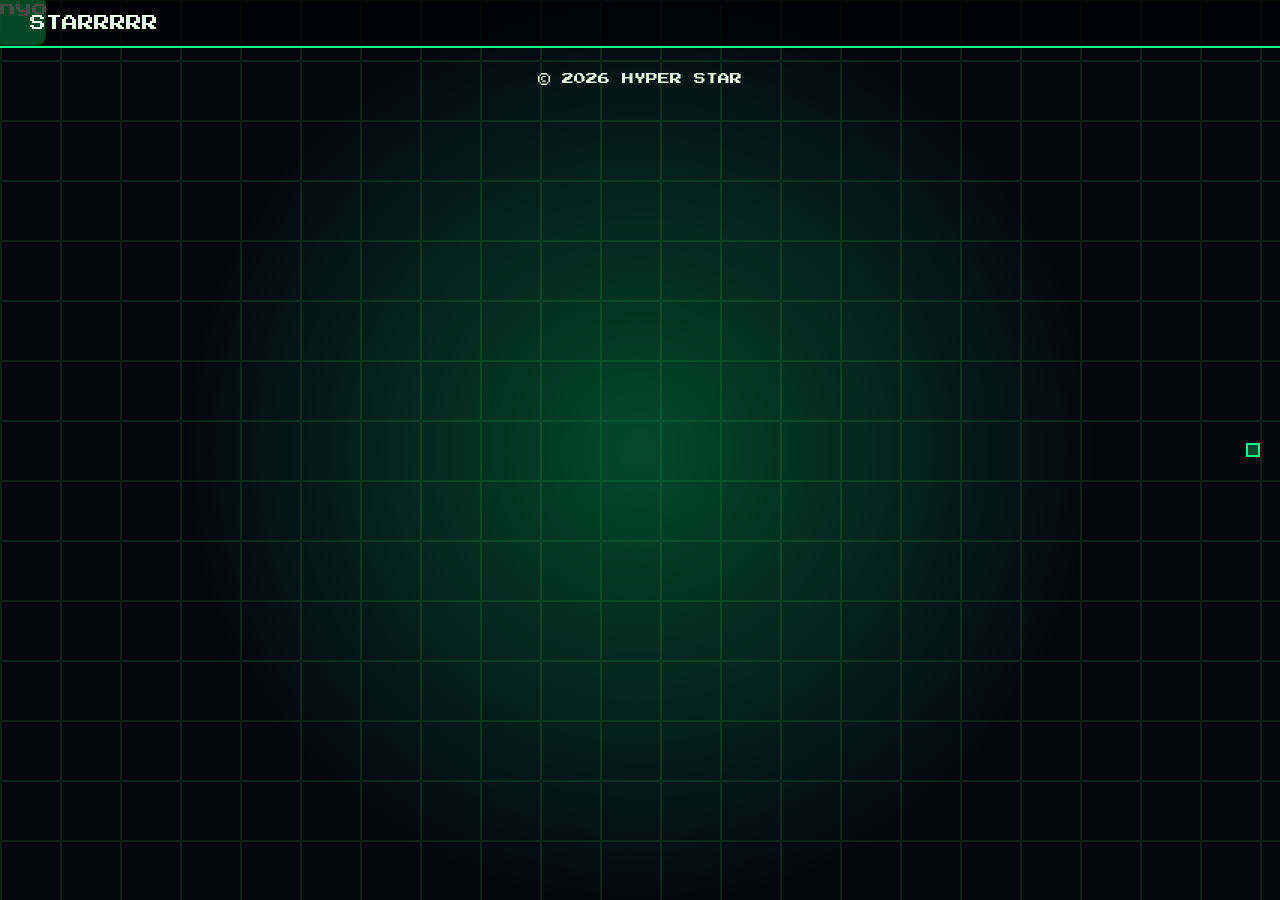
<file: pages/keyword_nyo.html>
<!DOCTYPE html>
<html lang="ja">
<head>
  <meta charset="UTF-8">
  <meta name="viewport" content="width=device-width, initial-scale=1.0">
  <title>
    ShiningLightStar - Neon Minecraft World
  </title>
  <!-- Pixel Fonts (EN + JP) -->
  <link href="https://fonts.googleapis.com/css2?family=Press+Start+2P&family=DotGothic16&display=swap" rel="stylesheet">
  <!-- cssファイル -->
  <link rel="stylesheet" href="../css/main_page.css">
</head>
<body>

<div id="bg" class="background"></div>

<nav>
  <div>STARRRRR</div>
</nav>

<div class="toc">
  <a href="#projects"></a>
</div>

nyo

<footer>
  © 2026 HYPER STAR<br>
</footer>

<!-- jsファイル -->
<script src="../js/main_page.js"></script>

</body>
</html>
</file>
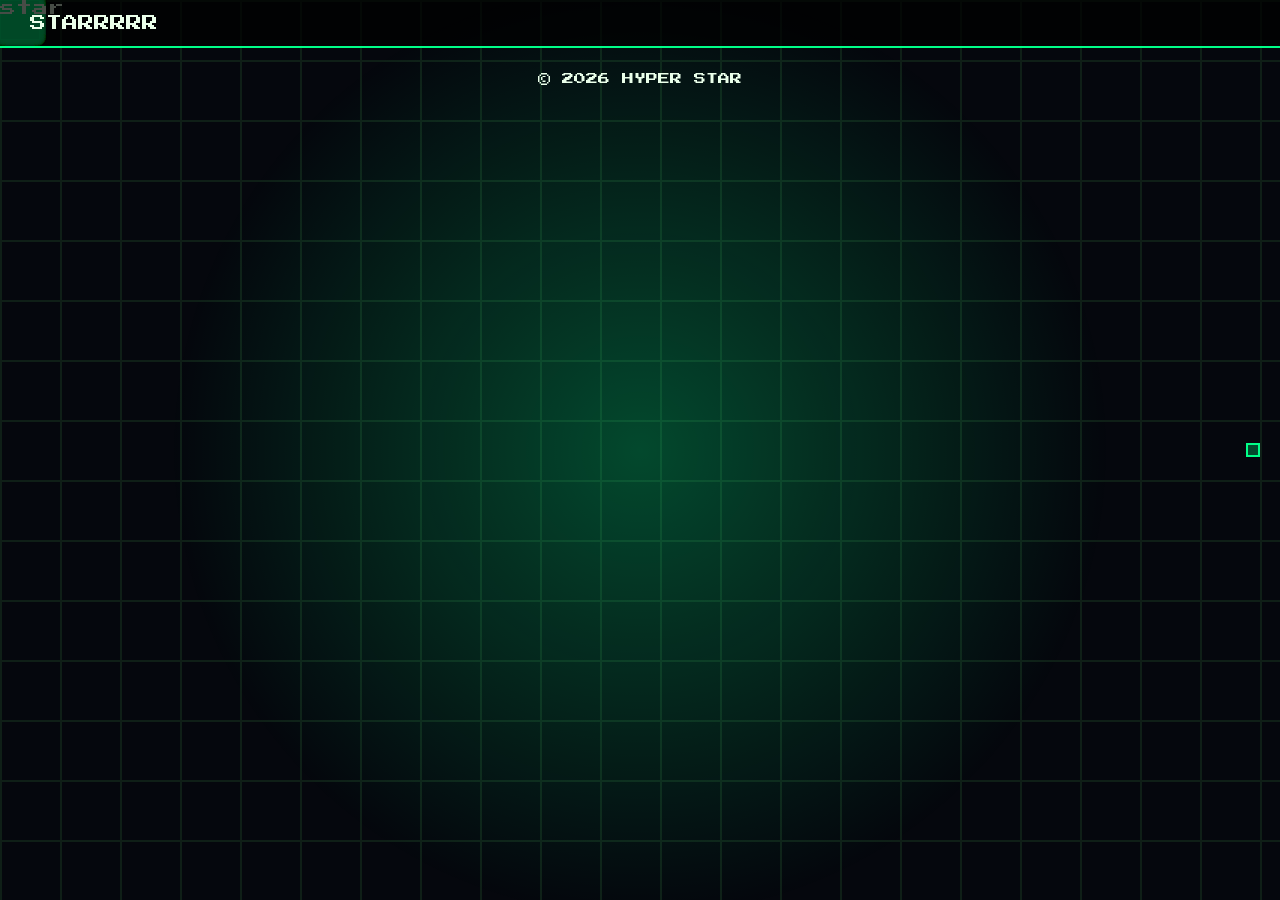
<file: pages/keyword_star.html>
<!DOCTYPE html>
<html lang="ja">
<head>
  <meta charset="UTF-8">
  <meta name="viewport" content="width=device-width, initial-scale=1.0">
  <title>
    ShiningLightStar - Neon Minecraft World
  </title>
  <!-- Pixel Fonts (EN + JP) -->
  <link href="https://fonts.googleapis.com/css2?family=Press+Start+2P&family=DotGothic16&display=swap" rel="stylesheet">
  <!-- cssファイル -->
  <link rel="stylesheet" href="../css/main_page.css">
</head>
<body>

<div id="bg" class="background"></div>

<nav>
  <div>STARRRRR</div>
</nav>

<div class="toc">
  <a href="#projects"></a>
</div>

star

<footer>
  © 2026 HYPER STAR<br>
</footer>

<!-- jsファイル -->
<script src="../js/main_page.js"></script>

</body>
</html>
</file>
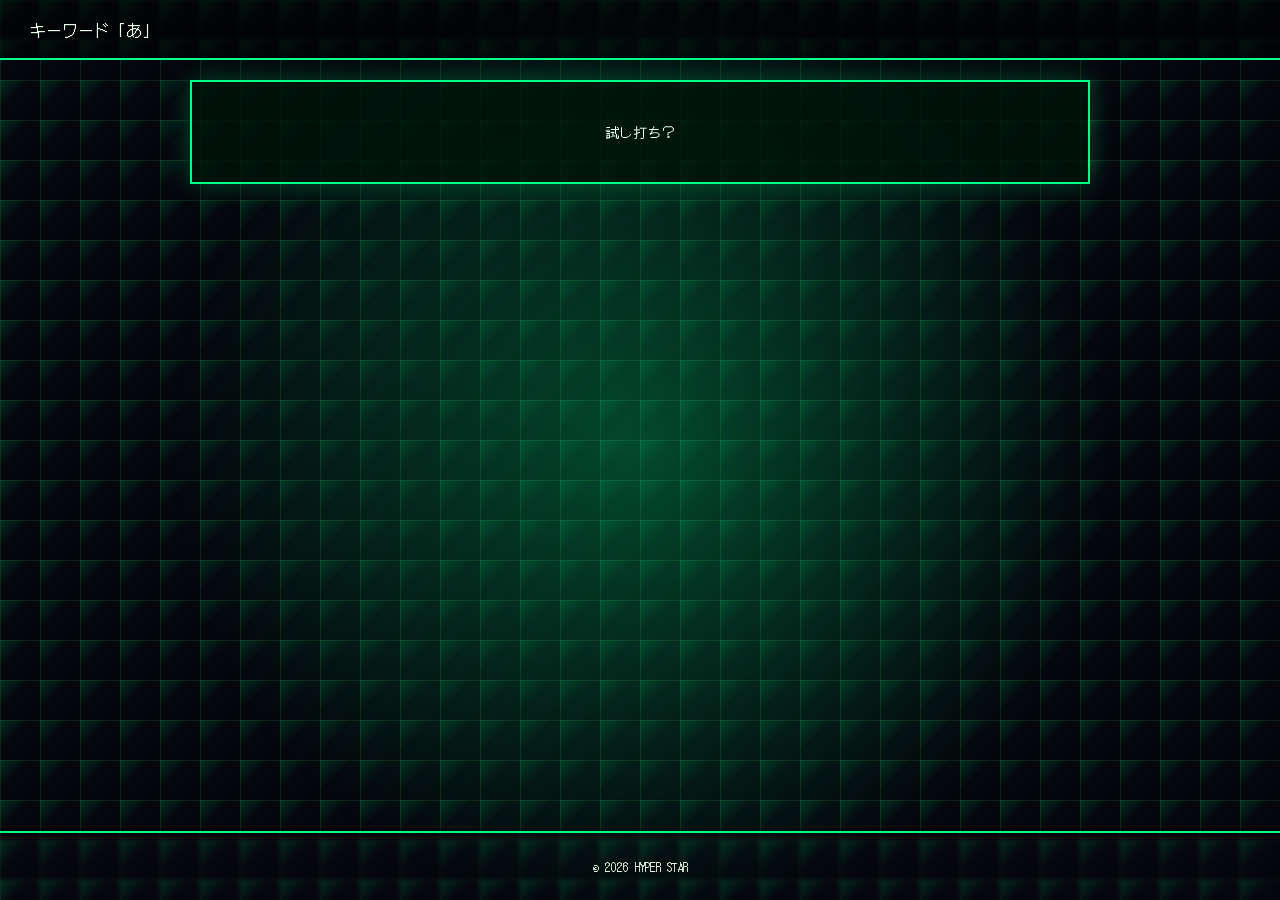
<file: public/pages/kw_a_m7v1r8xp.html>
<!DOCTYPE html>
<html lang="ja">
<head>
  <meta charset="UTF-8">
  <meta name="viewport" content="width=device-width, initial-scale=1.0">
  <title>hyper star poject</title>

  <!-- Pixel Fonts (EN + JP) -->
  <link href="https://fonts.googleapis.com/css2?family=Press+Start+2P&family=DotGothic16&display=swap" rel="stylesheet">
  <!-- cssファイル -->
  <link rel="stylesheet" href="../css/common.css">
  <link rel="stylesheet" href="../css/keyword_page.css">
</head>
<body>

<!-- 背景用 -->
<div id="bg"></div>
<div id="bg-a-drop"></div>

<nav>
  <div class="font-jp">キーワード「あ」</div>
</nav>

<!-- コンテンツ -->
<main>
  <!-- ページ遷移用 -->
  <div id="page-transition" class="active"></div>

  <section class="content-box center font-jp">
    試し打ち？
  </section>
</main>

<footer class="font-jp">
  © 2026 HYPER STAR<br>
</footer>

<!-- jsファイル -->
<script src="../js/common.js"></script>
<script src="../js/keyword_page.js"></script>

</body>
</html>
</file>
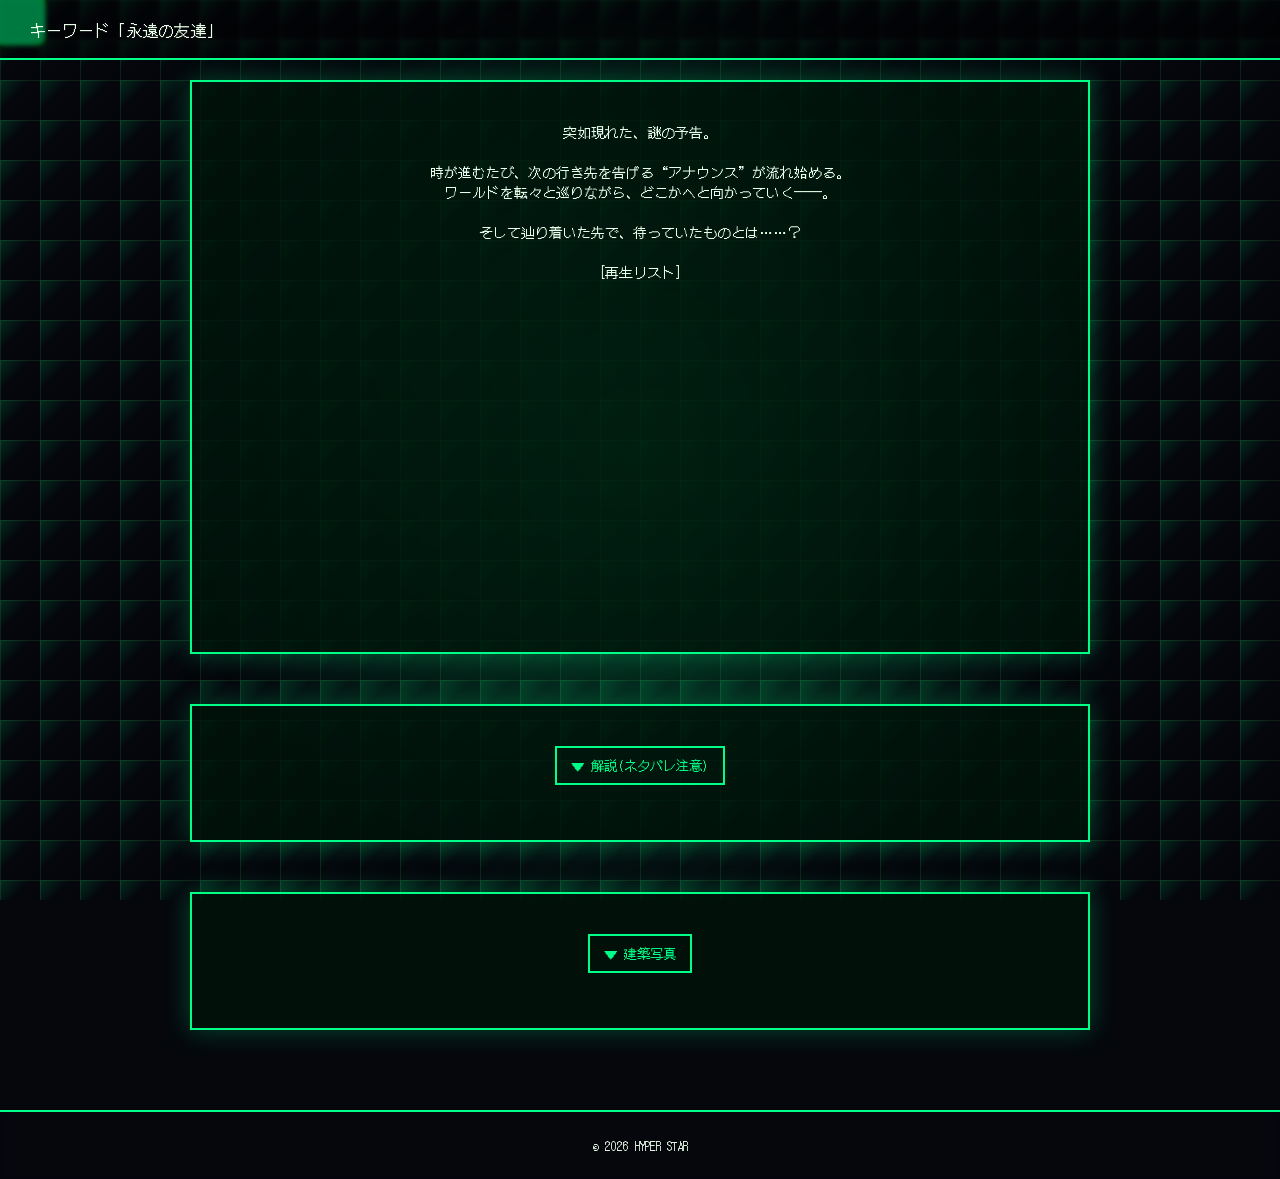
<file: public/pages/kw_forever_friend_a7f3k9q2.html>
<!DOCTYPE html>
<html lang="ja">
<head>
  <meta charset="UTF-8">
  <meta name="viewport" content="width=device-width, initial-scale=1.0">
  <title>hyper star poject</title>

  <!-- Pixel Fonts (EN + JP) -->
  <link href="https://fonts.googleapis.com/css2?family=Press+Start+2P&family=DotGothic16&display=swap" rel="stylesheet">
  <!-- cssファイル -->
  <link rel="stylesheet" href="../css/common.css">
  <link rel="stylesheet" href="../css/keyword_page.css">
</head>
<body>

<!-- 背景用 -->
<div id="bg"></div>
<div id="bg-cube"></div>

<nav>
  <div class="font-jp">キーワード「永遠の友達」</div>
</nav>

<!-- コンテンツ -->
<main>
  <!-- ページ遷移用 -->
  <div id="page-transition" class="active"></div>

  <section class="content-box center font-jp">
    突如現れた、謎の予告。<br>
    <br>
    時が進むたび、次の行き先を告げる “アナウンス” が流れ始める。<br>
    ワールドを転々と巡りながら、どこかへと向かっていく──。<br>
    <br>
    そして辿り着いた先で、待っていたものとは……？<br>
    <br>
    [再生リスト]
    <iframe 
      width="560"
      src="https://www.youtube.com/embed/videoseries?list=PLh2Ee7cK8j1q6PvqIX7fa4qQXnbwUvdqZ"
      title="YouTube playlist"
      frameborder="0"
      allowfullscreen
    ></iframe>
  </section>

  <section class="content-box center font-jp">

    <button class="spoiler-btn">
      <span class="font-jp"><span class="arrow">▼</span> 解説(ネタバレ注意)</span>
    </button>

    <span class="spoiler-content">
      <p>
        1年間を通して、フレンドの誕生日を祝う企画でした。<br>
        <br>
        動画の最後に出る予告は、電車のアナウンスをモチーフにしています。
      </p>
      <br>
      <p>
        <img src="../img/forever_friend/解説/予告.webp">
      </p>
      <br>
      <p>
        色がついてる所が駅名で、次の動画に出る記念品が何かを表しています。<br>
        <br>
        丸や星が繋がってる所は路線図です。<br>
        路線図の左から1駅ずつ進み、終点の「無名駅」へ近づいていきます。<br>
        <br>
        全8駅あり、並べると以下の通りです。
      </p>
      <br>
      
      <!-- 路線図 -->
      <section class="route">
        <h2 class="route-title">🚉 Birthday Line</h2>
        <!-- tati -->
        <div class="station" style="--color:#5b9a48">
          <div class="name">たち</div>
          <div class="dot"></div>
          <div class="desc">04/31 - 三十駅</div>
        </div>
        <div class="line"></div>
        <!-- shini -->
        <div class="station" style="--color:#ca6eff">
          <div class="name">シニー</div>
          <div class="dot"></div>
          <div class="desc">05/02 - 鎌駅</div>
        </div>
        <div class="line"></div>
        <!-- tabby -->
        <div class="station" style="--color:#abffff">
          <div class="name">たべー</div>
          <div class="dot"></div>
          <div class="desc">06/06 - 飲料駅</div>
        </div>
        <div class="line"></div>
        <!-- run -->
        <div class="station" style="--color:#ff48b2">
          <div class="name">ルン</div>
          <div class="dot"></div>
          <div class="desc">06/22 - 走行駅</div>
        </div>
        <div class="line"></div>
        <!-- star & mayo -->
        <div class="station" style="--color:#ddd765">
          <div class="name">スター&マヨ</div>
          <div class="dot"></div>
          <div class="desc">09/18 - 星駅</div>
        </div>
        <div class="line"></div>
        <!-- yamaneko -->
        <div class="station" style="--color:#3ac2c2">
          <div class="name">やまねこ</div>
          <div class="dot"></div>
          <div class="desc">12/22 - スイーツ駅</div>
        </div>
        <div class="line"></div>
        <!-- wanwan -->
        <div class="station" style="--color:#ffb73c">
          <div class="name">わんわん</div>
          <div class="dot"></div>
          <div class="desc">01/04 - 犬駅</div>
        </div>
        <div class="line"></div>
        <!-- mumei -->
        <div class="station goal" style="--color:#5c5ff0">
          <div class="name">むめい</div>
          <div class="dot"></div>
          <div class="desc">01/18 - 無名駅 [終点]</div>
        </div>
      </section>

      <br>
      <p>
        フレンドの誕生日が来る度に、毎回動画と記念品を作っていました。<br>
        ただし、メインは「むめい」の誕生日を祝うことです。
      </p>
      <br>
      <p>
        <img src="../img/forever_friend/解説/むめい.webp" loading="lazy">
      </p>
      <br>
      <p>
        スターと仲の良いフレンドの中で、唯一誕生日を祝ってないのは「むめい」だけでした。<br>
        <br>
        2年間別ゲーで遊ぶことも増えたため<br>
        その思い出をまとめた誕生日動画を作ろうと考えました。<br>
        <br>
        つまり、これは「むめい」を祝うために1年かけて準備する計画でした。<br>
      </p>
    </span>
  </section>

  <section class="content-box center font-jp">

    <button class="spoiler-btn">
      <span class="font-jp"><span class="arrow">▼</span> 建築写真</span>
    </button>

    <span class="spoiler-content">
      <p>
        無名誕生日記念動画で使用した建築です。
      </p>
      <br>
      <p>
        撮影したワールド<br>
        <img src="../img/forever_friend/world_list.webp" loading="lazy">
      </p>
      <p>
        カメラ軌道<br>
        <img src="../img/forever_friend/camera.webp" loading="lazy"><br>
      </p>
      <p>
        記念品製作<br>
        <img src="../img/forever_friend/bed.webp" loading="lazy"><br>
        <img src="../img/forever_friend/nyo_cake_1.webp" loading="lazy"><br>
        <img src="../img/forever_friend/nyo_cake_2.webp" loading="lazy">
      </p>
      <p>
        2024年エリア<br>
        <img src="../img/forever_friend/2024/2024年エリア.webp" loading="lazy"><br>
        <img src="../img/forever_friend/2024/Java版マルチテスト.webp" loading="lazy"><br>
        <img src="../img/forever_friend/2024/foサバ10.webp" loading="lazy"><br>
        <img src="../img/forever_friend/2024/アドオンサバs2-1.webp" loading="lazy"><br>
        <img src="../img/forever_friend/2024/Unrailed 2 beta.webp" loading="lazy"><br>
        <img src="../img/forever_friend/2024/Unrailed 2 beta_2.webp" loading="lazy"><br>
        <img src="../img/forever_friend/2024/Overwatch 2.webp" loading="lazy"><br>
        <img src="../img/forever_friend/2024/Minecraft Dungeons.webp" loading="lazy"><br>
      </p>
      <p>
        2025年エリア<br>
        <img src="../img/forever_friend/2025/2025年エリア.webp" loading="lazy"><br>
        <img src="../img/forever_friend/2025/Unrailed 2.webp" loading="lazy"><br>
        <img src="../img/forever_friend/2025/Unrailed 2_1.webp" loading="lazy"><br>
        <img src="../img/forever_friend/2025/Unrailed 2_2.webp" loading="lazy"><br>
        <img src="../img/forever_friend/2025/Terraria.webp" loading="lazy"><br>
        <img src="../img/forever_friend/2025/Terraria_2.webp" loading="lazy"><br>
        <img src="../img/forever_friend/2025/カービィのエアライダー.webp" loading="lazy"><br>
        <img src="../img/forever_friend/2025/カービィのエアライダー_2.webp" loading="lazy"><br>
        <img src="../img/forever_friend/2025/Java版Modテスト.webp" loading="lazy"><br>
      </p>
      <br>
    </span>
  </section>
</main>

<footer class="font-jp">
  © 2026 HYPER STAR<br>
</footer>

<!-- jsファイル -->
<script src="../js/common.js"></script>
<script src="../js/keyword_page.js"></script>

</body>
</html>
</file>
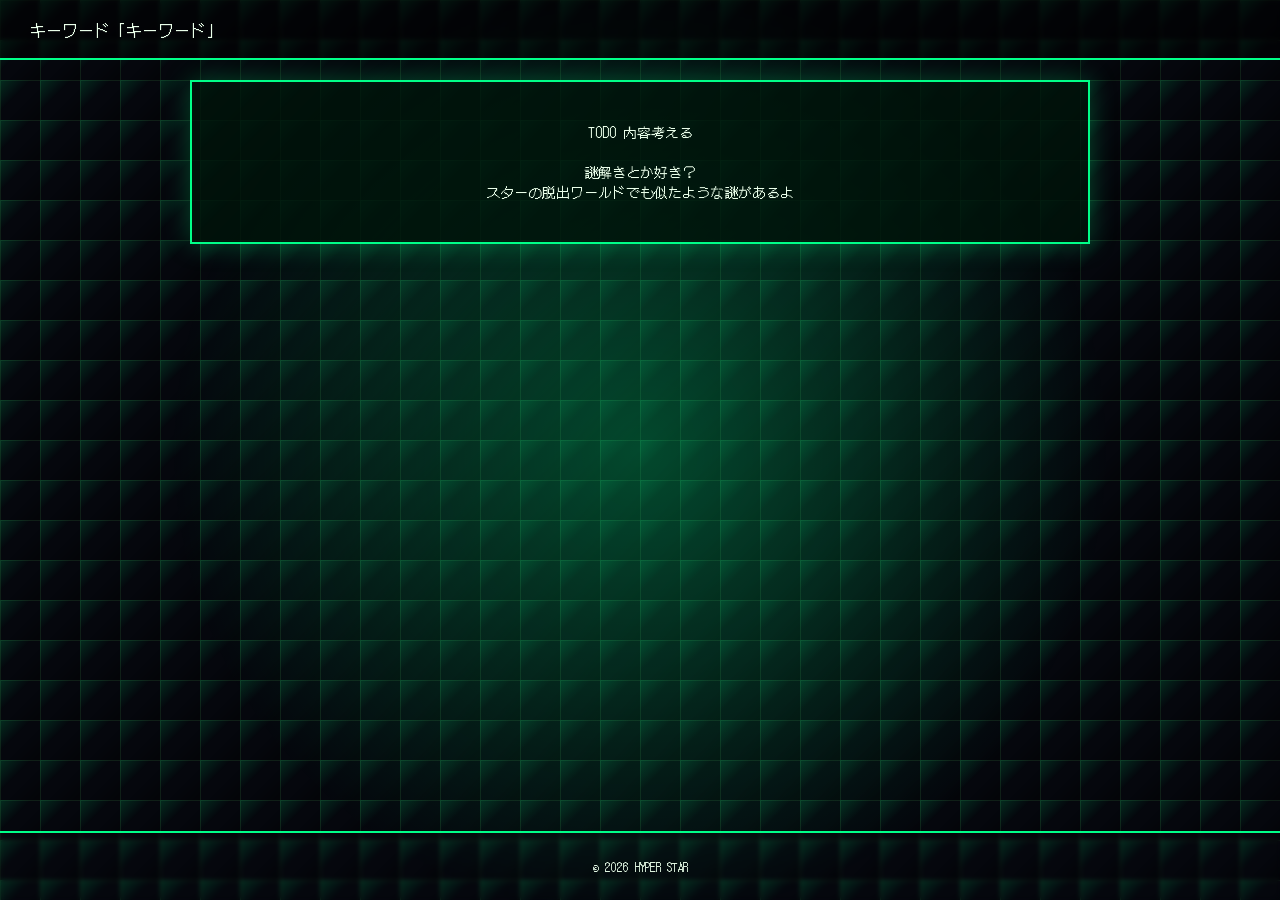
<file: public/pages/kw_keyword_a4k9q2bz.html>
<!DOCTYPE html>
<html lang="ja">
<head>
  <meta charset="UTF-8">
  <meta name="viewport" content="width=device-width, initial-scale=1.0">
  <title>hyper star poject</title>

  <!-- Pixel Fonts (EN + JP) -->
  <link href="https://fonts.googleapis.com/css2?family=Press+Start+2P&family=DotGothic16&display=swap" rel="stylesheet">
  <!-- cssファイル -->
  <link rel="stylesheet" href="../css/common.css">
  <link rel="stylesheet" href="../css/keyword_page.css">
</head>
<body>

<!-- 背景用 -->
<div id="bg"></div>
<div id="bg-question"></div>

<nav>
  <div class="font-jp">キーワード「キーワード」</div>
</nav>

<!-- コンテンツ -->
<main>
  <!-- ページ遷移用 -->
  <div id="page-transition" class="active"></div>

  <section class="content-box center font-jp">
    TODO 内容考える<br>
    <br>
    謎解きとか好き？<br>
    スターの脱出ワールドでも似たような謎があるよ<br>
  </section>
</main>

<footer class="font-jp">
  © 2026 HYPER STAR<br>
</footer>

<!-- jsファイル -->
<script src="../js/common.js"></script>
<script src="../js/keyword_page.js"></script>

</body>
</html>
</file>
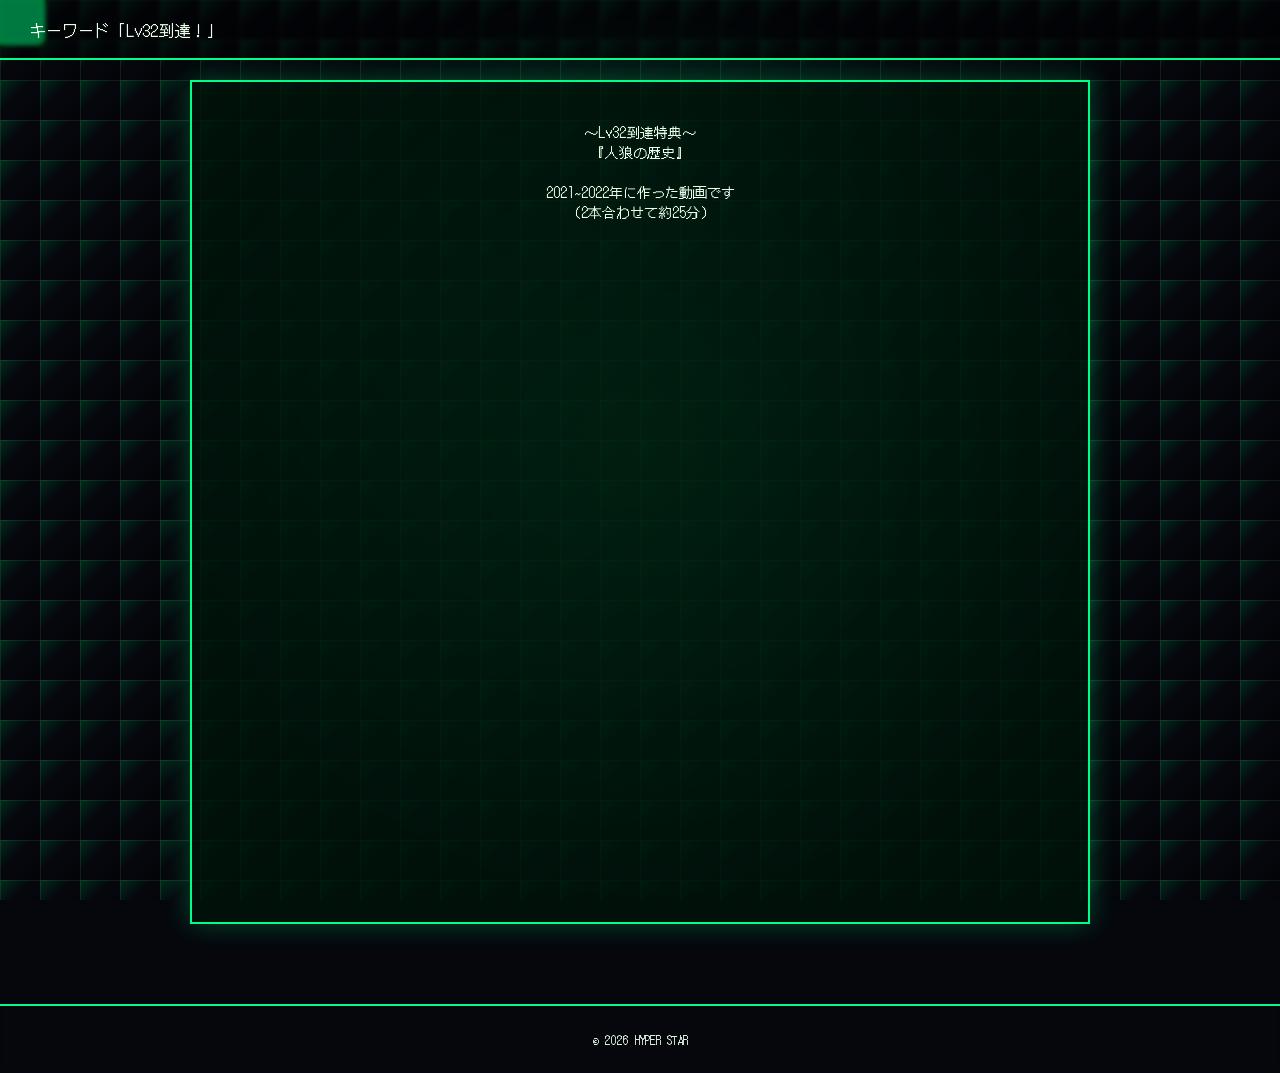
<file: public/pages/kw_lv32_91a7xk3v.html>
<!DOCTYPE html>
<html lang="ja">
<head>
  <meta charset="UTF-8">
  <meta name="viewport" content="width=device-width, initial-scale=1.0">
  <title>hyper star poject</title>

  <!-- Pixel Fonts (EN + JP) -->
  <link href="https://fonts.googleapis.com/css2?family=Press+Start+2P&family=DotGothic16&display=swap" rel="stylesheet">
  <!-- cssファイル -->
  <link rel="stylesheet" href="../css/common.css">
  <link rel="stylesheet" href="../css/keyword_page.css">
</head>
<body>

<!-- 背景用 -->
<div id="bg"></div>
<div id="bg-cube"></div>

<nav>
  <div class="font-jp">キーワード「Lv32到達！」</div>
</nav>

<!-- コンテンツ -->
<main>
  <!-- ページ遷移用 -->
  <div id="page-transition" class="active"></div>

  <section class="content-box center font-jp">
    ～Lv32到達特典～<br>
    『人狼の歴史』<br>
    <br>
    2021~2022年に作った動画です<br>
    （2本合わせて約25分）<br>
    <iframe 
      width="560" 
      src="https://www.youtube.com/embed/bmi6wSNvr9E" 
      allow="accelerometer; autoplay; clipboard-write; encrypted-media; gyroscope; picture-in-picture; web-share" 
      allowfullscreen
    ></iframe>
    <iframe 
      width="560" 
      src="https://www.youtube.com/embed/29SZT_4Nr8U" 
      allow="accelerometer; autoplay; clipboard-write; encrypted-media; gyroscope; picture-in-picture; web-share" 
      allowfullscreen
    ></iframe>
  </section>
</main>

<footer class="font-jp">
  © 2026 HYPER STAR<br>
</footer>

<!-- jsファイル -->
<script src="../js/common.js"></script>

</body>
</html>
</file>
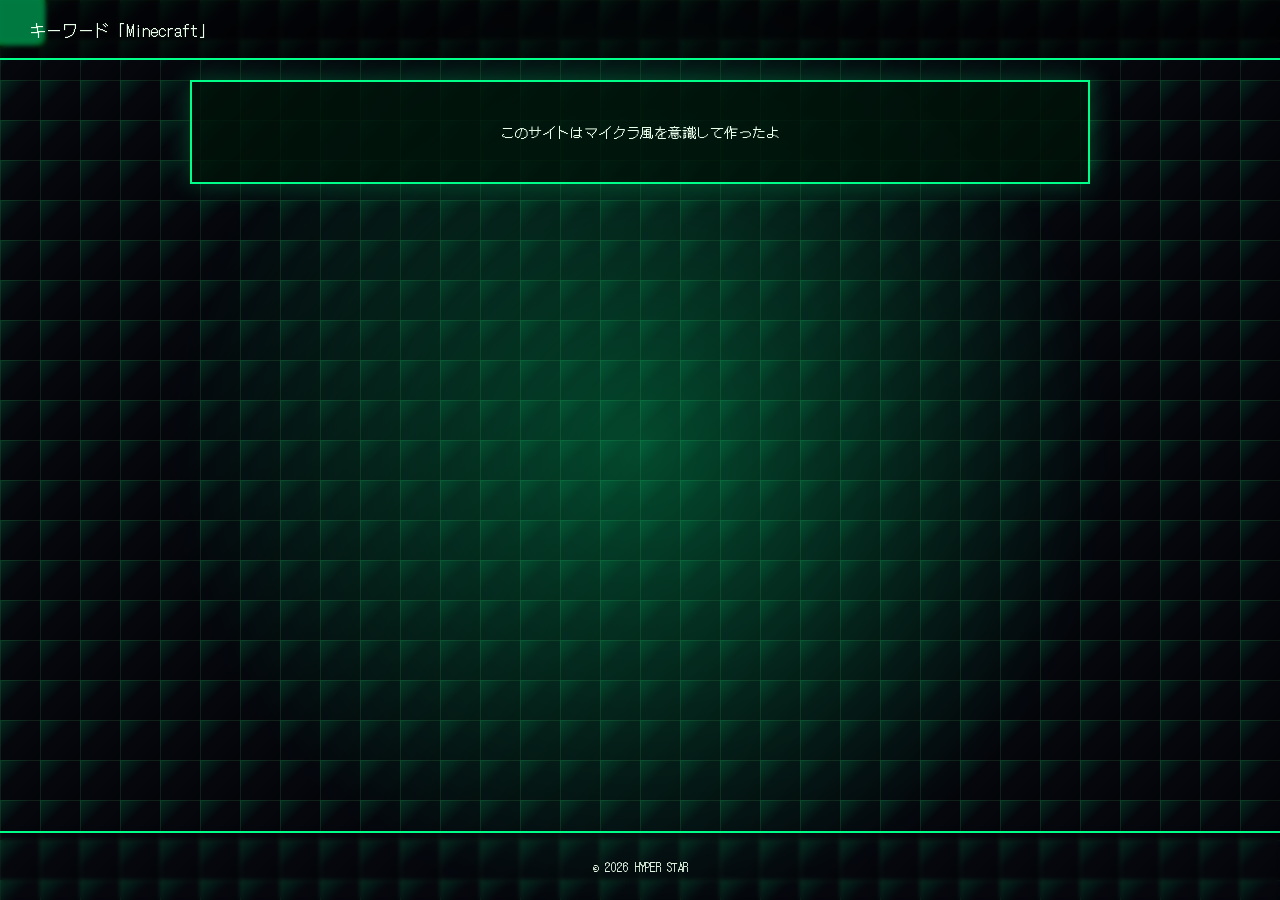
<file: public/pages/kw_minecraft_a4k9q2bz.html>
<!DOCTYPE html>
<html lang="ja">
<head>
  <meta charset="UTF-8">
  <meta name="viewport" content="width=device-width, initial-scale=1.0">
  <title>hyper star poject</title>

  <!-- Pixel Fonts (EN + JP) -->
  <link href="https://fonts.googleapis.com/css2?family=Press+Start+2P&family=DotGothic16&display=swap" rel="stylesheet">
  <!-- cssファイル -->
  <link rel="stylesheet" href="../css/common.css">
  <link rel="stylesheet" href="../css/keyword_page.css">
</head>
<body>

<!-- 背景用 -->
<div id="bg"></div>
<div id="bg-cube"></div>

<nav>
  <div class="font-jp">キーワード「Minecraft」</div>
</nav>

<!-- コンテンツ -->
<main>
  <!-- ページ遷移用 -->
  <div id="page-transition" class="active"></div>

  <section class="content-box center font-jp">
    このサイトはマイクラ風を意識して作ったよ<br>
  </section>
</main>

<footer class="font-jp">
  © 2026 HYPER STAR<br>
</footer>

<!-- jsファイル -->
<script src="../js/common.js"></script>

</body>
</html>
</file>
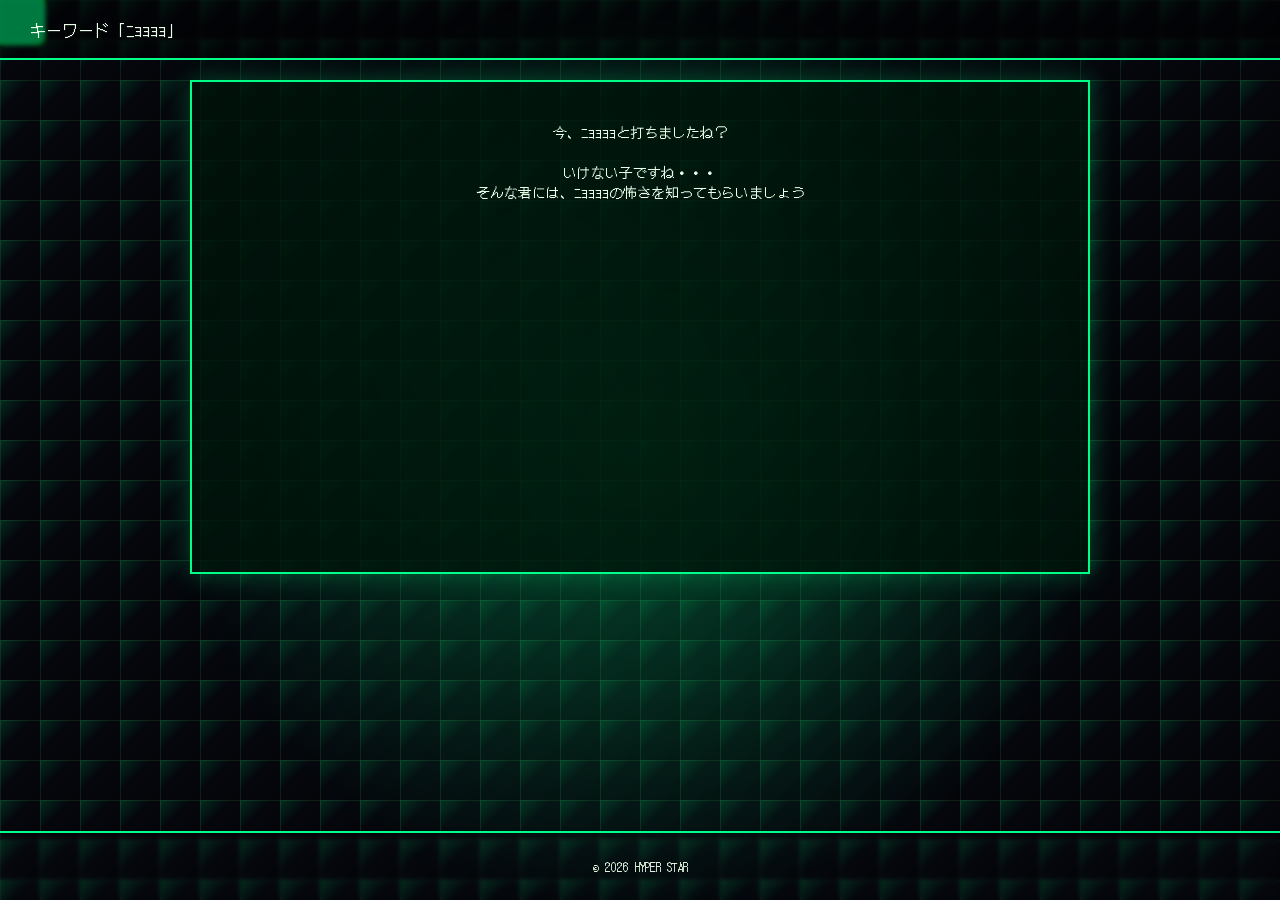
<file: public/pages/kw_nyo_7d2k91ax.html>
<!DOCTYPE html>
<html lang="ja">
<head>
  <meta charset="UTF-8">
  <meta name="viewport" content="width=device-width, initial-scale=1.0">
  <title>hyper star poject</title>

  <!-- Pixel Fonts (EN + JP) -->
  <link href="https://fonts.googleapis.com/css2?family=Press+Start+2P&family=DotGothic16&display=swap" rel="stylesheet">
  <!-- cssファイル -->
  <link rel="stylesheet" href="../css/common.css">
  <link rel="stylesheet" href="../css/keyword_page.css">
</head>
<body>

<!-- 背景用 -->
<div id="bg"></div>
<div id="bg-cube"></div>

<nav>
  <div class="font-jp">キーワード「ﾆｮｮｮｮ」</div>
</nav>

<!-- コンテンツ -->
<main>
  <!-- ページ遷移用 -->
  <div id="page-transition" class="active"></div>

  <section class="content-box center font-jp">
    今、ﾆｮｮｮｮと打ちましたね？<br>
    <br>
    いけない子ですね・・・<br>
    そんな君には、ﾆｮｮｮｮの怖さを知ってもらいましょう<br>
    <iframe 
      width="560" 
      src="https://www.youtube.com/embed/MJDxu4R64-A" 
      allow="accelerometer; autoplay; clipboard-write; encrypted-media; gyroscope; picture-in-picture; web-share" 
      allowfullscreen
    ></iframe>
  </section>
</main>

<footer class="font-jp">
  © 2026 HYPER STAR<br>
</footer>

<!-- jsファイル -->
<script src="../js/common.js"></script>

</body>
</html>
</file>
<file: css/main_page.css>
@charset "UTF-8";

*{
  margin:0;
  padding:0;
  box-sizing:border-box;
  font-family:'Press Start 2P','DotGothic16',monospace;
}

body{
  background:#05070d;
  color:#eaffea;
  overflow-x:hidden;
}

/* =============================== 
   GRID BLOCK BACKGROUND (Minecraft style)
================================ */ 
.background{ 
  position:fixed; inset:0; z-index:-1; 
  
  background: 
    radial-gradient(circle at center, #00ff8844 0%, transparent 60%),
    linear-gradient(#0f1f17 2px, transparent 2px),
    linear-gradient(90deg,#0f1f17 2px, transparent 2px);
  
  background-size: 100% 100%, 60px 60px, 60px 60px; 
  animation:gridMove 5s linear infinite; /* グリッドを動かす */
}

@keyframes gridMove{
  from{
    background-position:0 0,0 0,0 0; 
  }
  to{
    background-position:0 0,60px 60px,60px 60px; 
  }
}

@keyframes bgPulse{
  from{opacity:0.6;}
  to{opacity:1;}
}

/* floating glowing blocks */
.pixel{
  position:absolute;
  width:40px;
  height:40px;
  transform-style:preserve-3d;
  animation: float linear infinite;
  /* animation delay で順番待ちしている間、初期位置で待機させる */
  animation-fill-mode: backwards;
}

.pixel div{
  position:absolute;
  width:40px;
  height:40px;
  background:rgba(0,255,136,0.07);   /* 薄く */
  border:1px solid rgba(0,255,136,0.4);
  box-shadow:0 0 6px rgba(0,255,136,0.4);
}

/* 6面 */
.pixel .front  { transform:translateZ(20px); }
.pixel .back   { transform:rotateY(180deg) translateZ(20px); }
.pixel .right  { transform:rotateY(90deg) translateZ(20px); }
.pixel .left   { transform:rotateY(-90deg) translateZ(20px); }
.pixel .top    { transform:rotateX(90deg) translateZ(20px); }
.pixel .bottom { transform:rotateX(-90deg) translateZ(20px); }

@keyframes float{
  from{
    transform:
      translate3d(var(--x), 110vh, var(--z))
      rotateX(var(--rx))
      rotateY(var(--ry));
  }
  to{
    transform:
      translate3d(
        var(--x),
        -100px,
        var(--z)
      )
      rotateX(calc(var(--rx) + 360deg))
      rotateY(calc(var(--ry) + 360deg));
  }
}
/* ===============================
   NAVIGATION
================================ */
nav{
  position:fixed;
  top:0;
  width:100%;
  padding:15px 30px;
  display:flex;
  justify-content:space-between;
  background:rgba(0,0,0,0.7);
  border-bottom:2px solid #00ff88;
  z-index:1000;
}

nav a{
  color:#00ff88;
  text-decoration:none;
  margin-left:25px;
  font-size:12px;
}

nav a:hover{
  color:#ffffff;
  text-shadow:0 0 10px #00ff88;
}

/* ===============================
   HERO
================================ */
.hero{
  height:85vh;
  display:flex;
  flex-direction:column;
  justify-content:center;
  align-items:center;
  text-align:center;
  padding-top:60px;
}

.hero h1{
  font-size:36px;
  color:#00ff88;
  text-shadow:
    0 0 10px #00ff88,
    0 0 20px #00ff88,
    0 0 40px #00ff88;
}

.hero p{
  margin-top:20px;
  font-size:14px;
  font-family:'DotGothic16',monospace;
  color:#c8ffd8;
}

.hero video{
  margin-top:30px;
  width:70%;
  max-width:700px;
  border:3px solid #00ff88;
  box-shadow:0 0 25px #00ff88;
}

/* ===============================
   SECTIONS
================================ */
section{
  margin:50px 8%;
  padding:40px;
  border:2px solid #00ff88;
  background:rgba(0,20,10,0.8);
  box-shadow:0 0 25px #00ff8844;
  opacity:0;
  transform:translateY(40px);
  transition:1s;
}

section.show{
  opacity:1;
  transform:translateY(0);
}

section h2{
  margin-bottom:25px;
  font-size:18px;
  color:#00ff88;
}

section p{
  font-family:'DotGothic16',monospace;
  font-size:14px;
  line-height:1.8;
}

/* ===============================
   CARDS
================================ */
.card-container{
  display:grid;
  grid-template-columns:repeat(auto-fit,minmax(200px,1fr));
  gap:20px;
}

.card{
  padding:25px;
  background:#07140d;
  border:2px solid #00ff88;
  text-align:center;
  transition:0.3s;
  font-family:'DotGothic16',monospace;
}

.card:hover{
  background:#00ff8811;
  transform:scale(1.05);
  box-shadow:0 0 20px #00ff88;
}

/* ===============================
   TOC DOTS
================================ */
.toc{
  position:fixed;
  right:20px;
  top:50%;
  transform:translateY(-50%);
  display:flex;
  flex-direction:column;
  gap:20px;
}

.toc a{
  width:14px;
  height:14px;
  background:#00ff8844;
  border:2px solid #00ff88;
  display:block;
}

.toc a:hover{
  background:#00ff88;
}

footer{
  text-align:center;
  padding:25px;
  margin-top:30px;
  border-top:2px solid #00ff88;
  font-size:12px;
}

/* ===============================
   シリアル(キーワード入力)
================================ */

.serial-box{
  margin-top:30px;
  display:flex;
  gap:15px;
  justify-content:center;
  flex-wrap:wrap;
}

.serial-box input{
  padding:15px 20px;
  background:#07140d;
  border:2px solid #00ff88;
  color:#00ff88;
  font-family:'DotGothic16',monospace;
  font-size:16px;
  width:300px;
  transition:0.3s;
}

.serial-box input:focus{
  outline:none;
  box-shadow:0 0 15px #00ff88;
}

.serial-box button{
  padding:15px 25px;
  background:#00ff88;
  border:none;
  color:#05070d;
  cursor:pointer;
  font-family:'Press Start 2P',monospace;
  font-size:14px;
  transition:0.3s;
}

.serial-box button:hover{
  box-shadow:0 0 15px #00ff88;
}

@media (min-width: 1024px){
  .serial-box input{
    width:500px;
    font-size:18px;
  }

  .serial-box button{
    font-size:16px;
  }
}

/* 間違い演出 */
.serial-box input.shake {
  animation: shake 0.3s;
  border-color: #ff5555;
}

@keyframes shake {
  0% { transform: translateX(0); }
  20% { transform: translateX(-5px); }
  40% { transform: translateX(5px); }
  60% { transform: translateX(-5px); }
  80% { transform: translateX(5px); }
  100% { transform: translateX(0); }
}
</file>
<file: public/css/common.css>
@charset "UTF-8";

*{
  margin:0;
  padding:0;
  box-sizing:border-box;
}

:root {
  /* 変数 */
  --header-height:60px;
  --cube-size: clamp(16px, 4vw, 40px);
}

body{
  /* 余白 */
  padding-top: var(--header-height);
  box-sizing: border-box;
  
  background:#05070d;
  color:#eaffea;
  overflow-x:hidden;
  
  min-height:100vh;
  display:flex;
  flex-direction:column;
  margin: 0;
}

html, body{
  height:100%;
}

main{
  flex:1;
}

/* =============================== 
  ▼ FONT ▼
================================ */ 
.font-jp{
  font-family:'DotGothic16', monospace;
}
.font-en{
  font-family:'Press Start 2P', monospace;
  font-size: 0.9em;
  position: relative;
  top: 2px; /* 高さの調整 */
}

/* =============================== 
  ▼ GRID BACKGROUND ▼
================================ */ 
#bg{ 
  position:fixed;
  inset:0;
  z-index:-1;

  background:
    /* 中央の光（そのまま残す） */
    radial-gradient(circle at center, #00ff8844 0%, transparent 60%),
    /* 明るい辺（左上） */
    linear-gradient(135deg, rgba(0,255,136,0.15) 0%, transparent 40%),
    /* 暗い辺（右下） */
    linear-gradient(315deg, rgba(0,0,0,0.4) 0%, transparent 40%),
    /* 細かいグリッド */
    linear-gradient(#0f1f17 1px, transparent 1px),
    linear-gradient(90deg,#0f1f17 1px, transparent 1px);

  background-size:
    100% 100%,   /* 光 */
    40px 40px,   /* 明るい斜め */
    40px 40px,   /* 暗い斜め */
    40px 40px,   /* 横線 */
    40px 40px;   /* 縦線 */

  animation:gridMove 6s linear infinite;
}
@keyframes gridMove{
  from{
    background-position:
      0 0,   /* radial */
      0 0,   /* 明るい斜め */
      0 0,   /* 暗い斜め */
      0 0,   /* 横線 */
      0 0;   /* 縦線 */
  }
  to{
    background-position:
      0 0,           /* radialは動かさない */
      40px 40px,     /* 斜め */
      40px 40px,
      40px 40px,
      40px 40px;
  }
}

@keyframes bgPulse{
  from{opacity:0.6;}
  to{opacity:1;}
}

/* =============================== 
  ▼ FLOATING BLOCKS ▼
================================ */ 
#bg-cube{
  position:fixed;
  inset:0;
  z-index:-1;
  overflow:hidden;
  pointer-events:none;
}

.pixel{
  position:absolute;
  width:var(--cube-size);
  height:var(--cube-size);
  transform-style:preserve-3d;
  /* アニメーション無限ループ */
  animation: float linear infinite;
  /* animation delay で順番待ちしている間、初期位置で待機させる */
  animation-fill-mode: backwards; 
}

.pixel div{
  position:absolute;
  width:var(--cube-size);
  height:var(--cube-size);
  background:rgba(0,255,136,0.07);
  border:1px solid rgba(0,255,136,0.4);
  box-shadow:0 0 6px rgba(0,255,136,0.4);
}

/* 6面 */
.pixel .front  { transform:translateZ(calc(var(--cube-size)/2)); }
.pixel .back   { transform:rotateY(180deg) translateZ(calc(var(--cube-size)/2)); }
.pixel .right  { transform:rotateY(90deg) translateZ(calc(var(--cube-size)/2)); }
.pixel .left   { transform:rotateY(-90deg) translateZ(calc(var(--cube-size)/2)); }
.pixel .top    { transform:rotateX(90deg) translateZ(calc(var(--cube-size)/2)); }
.pixel .bottom { transform:rotateX(-90deg) translateZ(calc(var(--cube-size)/2)); }

@keyframes float{
  from{
    transform:
      translate3d(var(--x), 110vh, var(--z))
      rotateX(var(--rx))
      rotateY(var(--ry));
  }
  to{
    transform:
      translate3d(
        var(--x),
        -100px,
        var(--z)
      )
      rotateX(calc(var(--rx) + 360deg))
      rotateY(calc(var(--ry) + 360deg));
  }
}

/* ===============================
  ▼ NAVIGATION ▼
================================ */
/* ヘッダー */
nav {
  position: fixed;
  top: 0;
  width: 100%;
  height: var(--header-height); /* 高さを変数で設定 */
  line-height: var(--header-height); /* テキスト垂直中央揃え */
  padding: 0 30px; /* 左右の余白は残す */
  display: flex;
  justify-content: space-between;
  background: rgba(0,0,0,0.5);
  backdrop-filter: blur(2px);

  border-bottom: 2px solid #00ff88;
  z-index: 1000;
}

nav a{
  color:#00ff88;
  text-decoration:none;
  margin-left:25px;
  font-size:12px;
}

nav a:hover{
  color:#ffffff;
  text-shadow:0 0 10px #00ff88;
}

footer{
  text-align:center;
  padding:25px;
  margin-top:30px;
  border-top:2px solid #00ff88;

  backdrop-filter: blur(2px);

  font-size:12px;
}

/* ===============================
  ▼ HERO ▼
================================ */
.hero{
  height:85vh;
  display:flex;
  flex-direction:column;
  justify-content:center;
  align-items:center;
  text-align:center;
  padding-top:60px;
}
.hero h1{
  font-size: clamp(28px, 6vw, 56px);
  color:#00ff88;
  letter-spacing:2px;

  /* まず黒で輪郭を作る */
  text-shadow:
    0 0 2px #000,
    0 0 4px #00ff88,
    0 0 12px rgba(0,255,136,0.5);
}
/* スマホ用 */
@media (max-width:768px){
  .hero h1{
    text-shadow:
      0 0 2px #000,
      0 0 6px rgba(0,255,136,0.6);
  }
}

.hero p{
  margin-top:20px;
  font-size:14px;
  font-family:'DotGothic16',monospace;
  color:#c8ffd8;
}

.hero video{
  margin-top:30px;
  width:70%;
  max-width:700px;
  border:3px solid #00ff88;
  box-shadow:0 0 25px #00ff88;
}

/* =============================== 
  ▼ CONTENT BOX ▼
================================ */
.content-box{
  --pad: clamp(25px,4vw,40px);
  
  margin:50px 8%;
  padding:var(--pad);
  font-size:14px;

  border:2px solid #00ff88;
  background:rgba(0,20,10,0.8);
  box-shadow:0 0 25px #00ff8844;
  opacity:0;
  transform:translateY(40px);
  transition:1s;
}
/* メインページ用 */
.content-box.main-page{
  --pad:40px;
  font-size:16px;
}
/* PCのみ */
@media (min-width:768px){
  .content-box{
    max-width:900px;
    margin:50px auto;
  }
}

.content-box.show{
  opacity:1;
  transform:translateY(0);
}

.content-box h2{
  margin-bottom:25px;
  font-size:18px;
  color:#00ff88;
}

/* ===============================
  ▼ CARDS ▼
================================ */
.card-container{
  display:grid;
  grid-template-columns:repeat(auto-fit,minmax(200px,1fr));
  gap:20px;
}

.card{
  padding:25px;
  background:#07140d;
  border:2px solid #00ff88;
  text-align:center;
  transition:0.3s;
}

.card:hover{
  background:#00ff8811;
  transform:scale(1.05);
  box-shadow:0 0 20px #00ff88;
}

/* ===============================
  ▼ シリアル ▼
  (キーワード入力)
================================ */
.serial-box{
  margin-top:30px;
  display:flex;
  gap:15px;
  justify-content:center;
  flex-wrap:wrap;
}

/* 入力欄 */
.serial-box input{
  width:100%;
  max-width:480px;
  box-sizing:border-box;
  padding:14px 18px;

  background:#07140d;
  border:2px solid #00ff88;
  color:#00ff88;

  font-family:'DotGothic16',monospace;
  font-size:16px;

  transition:0.3s;
}

/* フォーカス */
.serial-box input:focus{
  outline:none;
  box-shadow:0 0 8px rgba(0,255,136,0.6);
}

/* ボタン */
.serial-box button{
  padding:14px 22px;
  background:#00ff88;
  border:none;
  color:#05070d;
  cursor:pointer;
  font-size:14px;

  transition:filter 0.15s ease;
}

.serial-box button:hover{
  box-shadow:0 0 8px rgba(0,255,136,0.6);
}

.serial-box button:active{
  filter:brightness(0.8);
}

/* PCレイアウト */
@media (min-width:1024px){
  .serial-box input{
    max-width:500px;
    font-size:18px;
  }
  .serial-box button{
    font-size:16px;
  }
}

/* 間違い演出 */
.serial-box input.shake {
  animation: shake 0.3s;
  border-color: #ff5555;
}

@keyframes shake {
  0% { transform: translateX(0); }
  20% { transform: translateX(-5px); }
  40% { transform: translateX(5px); }
  60% { transform: translateX(-5px); }
  80% { transform: translateX(5px); }
  100% { transform: translateX(0); }
}

/* ===============================
  ▼ ページ遷移 ▼
================================ */
#page-transition{
  position:fixed;
  inset:0;
  background:#05070d; /* サイトのベースカラー */
  opacity:0;
  pointer-events:none;
  transition:opacity 0.4s ease;
  z-index:9999;
}

#page-transition.active{
  opacity:1;
}
</file>
<file: public/css/keyword_page.css>
@charset "UTF-8";

/* ページ中央に動画配置 */
.center {
  display: flex;
  flex-direction: column;  /* 縦に並べる */
  justify-content: center; /* 垂直方向中央揃え */
  align-items: center;     /* 水平方向中央揃え */
  text-align: center;      /* テキストも中央揃え */
  margin-top: 20px;
  gap: 15px;               /* 文字と動画の間隔 */
}
.center iframe {
  width: 100%;       /* 幅は親に合わせる */
  max-width: 560px;  /* PCは最大560px */
  height: auto;      /* 高さ自動 */
  aspect-ratio:16/9; /* 新しいブラウザ対応 */
  border: none;
}
.center img {
  width: 100%;       /* 幅は親に合わせる */
  max-width: 560px;  /* PCは最大560px */
  height: auto;      /* 高さ自動 */
  border: none;
}

/* ===============================
  ▼ 「あ」の雨 ▼
================================ */
.a-drop {
  position: absolute;
  top: -50px;
  pointer-events: none;
  font-family: 'DotGothic16', monospace;
  opacity: 0.6;
  animation-name: fall;
  animation-timing-function: linear;
  animation-iteration-count: 1;
  z-index:99;
}

@keyframes fall {
  0% { transform: translateY(0); opacity: var(--opacity); }
  100% { transform: translateY(90vh); opacity: 0; }
}

/* ===============================
  ▼ 「？」背景 ▼
================================ */
.bg-question{
  position:fixed;
  font-family:'Press Start 2P', monospace;
  color:#00ff88;
  text-shadow:0 0 10px #00ff88;

  pointer-events:none;
  z-index:-1;

  animation: qfade 4s linear forwards;
}

@keyframes qfade{
  0%{
    opacity:0;
    transform:scale(0.6);
  }
  20%{
    opacity:0.7;
  }
  100%{
    opacity:0;
    transform:scale(1.4);
  }
}

/* ===============================
  ▼ 文章の折りたたみ ▼
================================ */
.spoiler-btn{
  background:none;
  border:2px solid #00ff88;
  color:#00ff88;
  padding:8px 14px;

  cursor:pointer;
  transition:0.3s;
}

.spoiler-btn:hover{
  background:#00ff8822;
}

.spoiler-content{
  max-height:0;
  overflow:hidden;
  opacity:0;
  transition:0.5s;
}

.spoiler-content.open{
  max-height:9999px;
  opacity:1;
  margin-top:15px;
}

.arrow{
  display:inline-block;
  transition:0.3s;
}

.spoiler-btn.open .arrow{
  transform:rotate(-180deg);
}

/* ===============================
  ▼ 路線図 ▼
================================ */
.route{
  --name-width:70px;
  --name-gap:6px;
  --line-adjust:7px;

  width:250px;
  /* margin:auto; */
}

.route-title{
  text-align:center;
  margin-bottom:30px;
}

.station{
  display:flex;
  align-items:center;
}

.station .name{
  font-size:9px;
  opacity:0.7;

  width:var(--name-width);

  transform:rotate(20deg);
  transform-origin:right center;

  text-align:right;
  margin-right:var(--name-gap);

  white-space:nowrap;
}

.station .dot{
  width:18px;
  height:18px;
  border-radius:50%;
  margin-right:15px;
  flex-shrink:0;
}

.station .desc{
  font-size:13px;
}

.line{
  width:4px;
  height:20px;
  background:#808080;

  margin-left:calc(
    var(--name-width) +
    var(--name-gap) +
    var(--line-adjust)
  );
}
</file>
